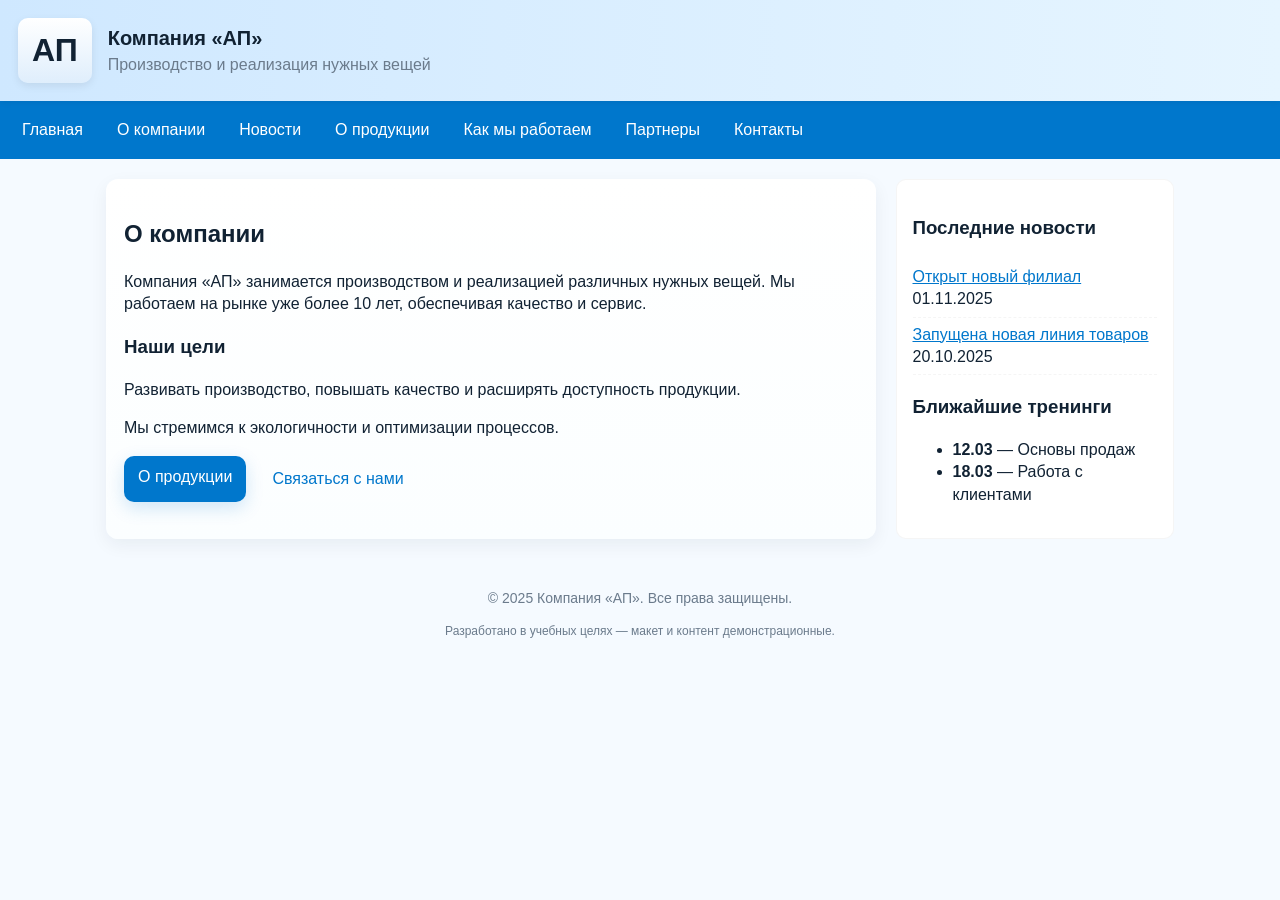
<file: index.html>
<!DOCTYPE html>
<html lang="ru">
<head>
<meta charset="utf-8">
<meta name="viewport" content="width=device-width, initial-scale=1">
<title>Компания АП — О компании</title>
<link rel="stylesheet" href="style.css">
</head>
<body>

<header class="site-header" role="banner">
  <div class="logo" aria-hidden="true">АП</div>
  <div class="header-info">
    <h1>Компания «АП»</h1>
    <p class="tagline">Производство и реализация нужных вещей</p>
  </div>
</header>


<nav class="main-nav" role="navigation" aria-label="Главное меню">
<a href="index.html">Главная</a>
  <a href="index.html">О компании</a>
  <a href="news.html">Новости</a>
  <a href="products.html">О продукции</a>
  <a href="work.html">Как мы работаем</a>
<a href="partners.html">Партнеры</a>
  <a href="contacts.html">Контакты</a>
</nav>


<main class="container" role="main">
  <article class="content" aria-labelledby="about-title">
    <h2 id="about-title">О компании</h2>
    <p>Компания «АП» занимается производством и реализацией различных нужных вещей. Мы работаем на рынке уже более 10 лет, обеспечивая качество и сервис.</p>
    <section aria-labelledby="goals">
      <h3 id="goals">Наши цели</h3>
      <p>Развивать производство, повышать качество и расширять доступность продукции.</p>
      <p>Мы стремимся к экологичности и оптимизации процессов.</p>
    </section>

    <div class="cta-row">
      <a class="btn" href="products.html">О продукции</a>
      <a class="btn outline" href="contacts.html">Связаться с нами</a>
    </div>
  </article>

  <aside class="sidebar" role="complementary" aria-labelledby="sidebar-news">
    <section id="sidebar-news">
      <h3>Последние новости</h3>
      <ul class="news-list">
        <li><a href="news.html#n1">Открыт новый филиал</a> <time datetime="2025-11-01">01.11.2025</time></li>
        <li><a href="news.html#n2">Запущена новая линия товаров</a> <time datetime="2025-10-20">20.10.2025</time></li>
      </ul>
    </section>

    <section aria-labelledby="trainings">
      <h3 id="trainings">Ближайшие тренинги</h3>
      <ul>
        <li><strong>12.03</strong> — Основы продаж</li>
        <li><strong>18.03</strong> — Работа с клиентами</li>
      </ul>
    </section>
  </aside>
</main>

<footer class="site-footer" role="contentinfo">
  <p>© 2025 Компания «АП». Все права защищены.</p>
  <p class="small">Разработано в учебных целях — макет и контент демонстрационные.</p>
</footer>

</body>
</html>
</file>
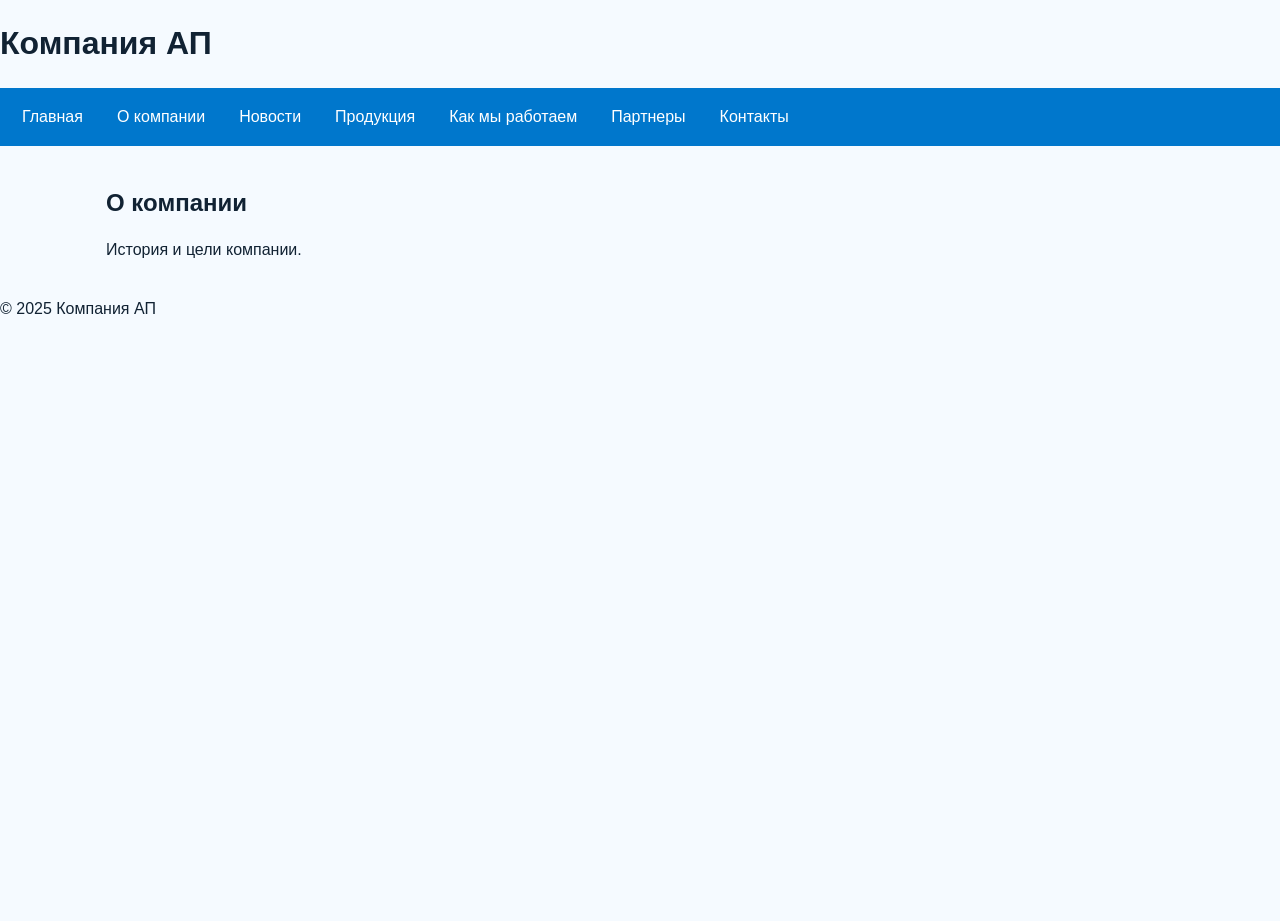
<file: about.html>
<!DOCTYPE html>
<html lang="ru">
<head>
<meta charset="UTF-8">
<meta name="viewport" content="width=device-width, initial-scale=1">
<title>О компании — АП</title>
<meta name="description" content="Информация о компании АП">
<meta name="keywords" content="компания АП, производство, продукция, партнеры, контакты">
<link rel="icon" href="favicon.ico">
<link rel="stylesheet" href="style.css">
</head>
<body>
<header><h1>Компания АП</h1></header>

<nav class="main-nav">
<a href="index.html">Главная</a>
<a href="about.html">О компании</a>
<a href="news.html">Новости</a>
<a href="products.html">Продукция</a>
<a href="work.html">Как мы работаем</a>
<a href="partners.html">Партнеры</a>
<a href="contacts.html">Контакты</a>
</nav>

<main class="container"><section><h2>О компании</h2><p>История и цели компании.</p></section></main>
<footer>© 2025 Компания АП</footer>
</body>
</html>
</file>
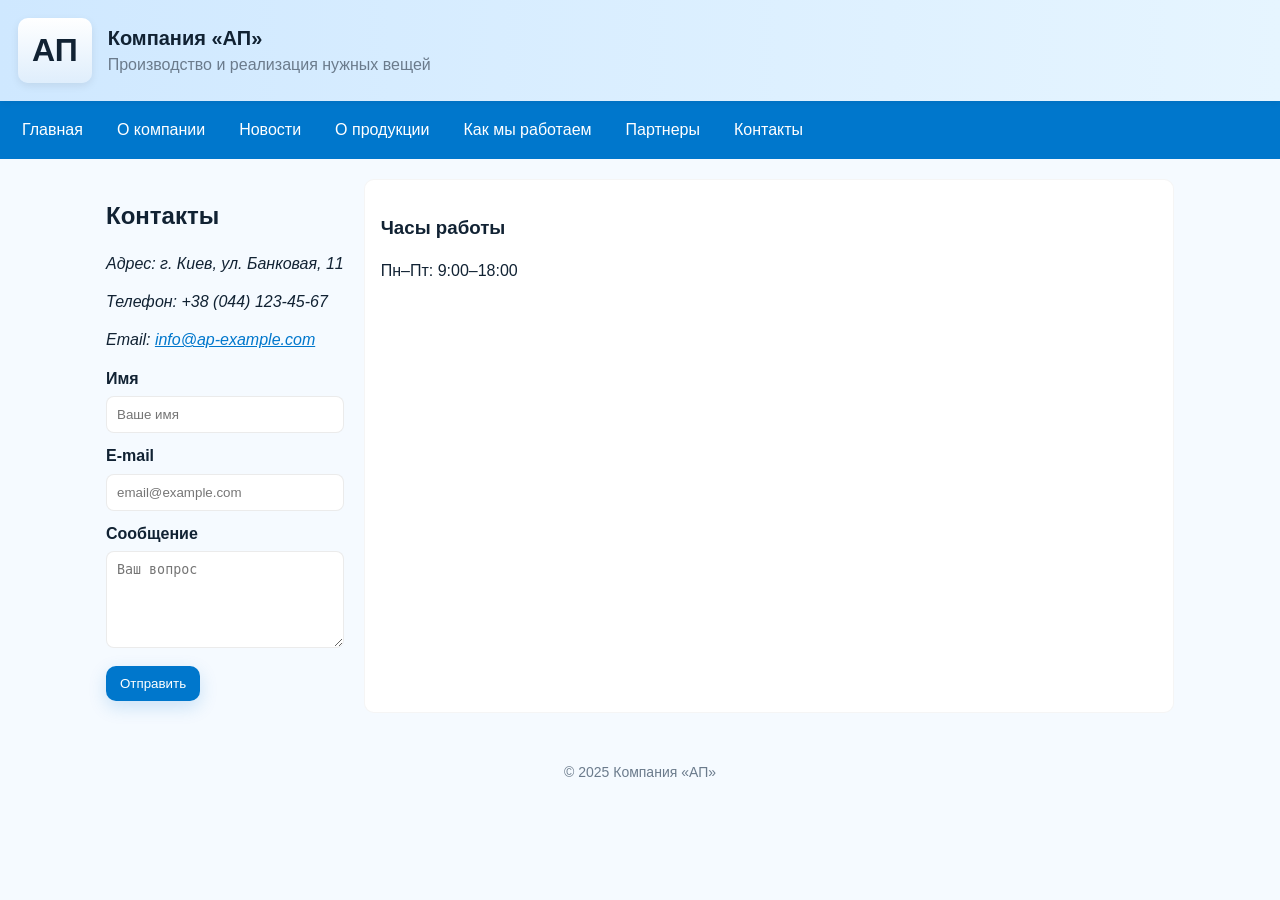
<file: contacts.html>
<!DOCTYPE html>
<html lang="ru">
<head>
<meta charset="utf-8">
<meta name="viewport" content="width=device-width, initial-scale=1">
<title>Контакты — Компания АП</title>
<link rel="stylesheet" href="style.css">
</head>
<body>

<header class="site-header" role="banner">
  <div class="logo" aria-hidden="true">АП</div>
  <div class="header-info">
    <h1>Компания «АП»</h1>
    <p class="tagline">Производство и реализация нужных вещей</p>
  </div>
</header>

<nav class="main-nav" role="navigation" aria-label="Главное меню">
<a href="index.html">Главная</a>
  <a href="index.html">О компании</a>
  <a href="news.html">Новости</a>
  <a href="products.html">О продукции</a>
  <a href="work.html">Как мы работаем</a>
<a href="partners.html">Партнеры</a>
  <a href="contacts.html">Контакты</a>
</nav>

<main class="container" role="main">
  <section aria-labelledby="contacts-title" class="contacts">
    <h2 id="contacts-title">Контакты</h2>
    <address>
      <p>Адрес: г. Киев, ул. Банковая, 11</p>
      <p>Телефон: +38 (044) 123-45-67</p>
      <p>Email: <a href="mailto:info@ap-example.com">info@ap-example.com</a></p>
    </address>

    <form class="contact-form" action="#" method="post" novalidate aria-label="Форма обратной связи">
      <div class="form-row">
        <label for="name">Имя</label>
        <input id="name" name="name" type="text" required placeholder="Ваше имя">
      </div>
      <div class="form-row">
        <label for="email">E-mail</label>
        <input id="email" name="email" type="email" required placeholder="email@example.com">
      </div>
      <div class="form-row">
        <label for="message">Сообщение</label>
        <textarea id="message" name="message" rows="5" maxlength="1000" placeholder="Ваш вопрос"></textarea>
      </div>
      <div class="form-row">
        <button class="btn" type="submit">Отправить</button>
      </div>
    </form>
  </section>

  <aside class="sidebar" role="complementary">
    <h3>Часы работы</h3>
    <p>Пн–Пт: 9:00–18:00</p>
  </aside>
</main>

<footer class="site-footer">
  <p>© 2025 Компания «АП»</p>
</footer>
</body>
</html>
</file>
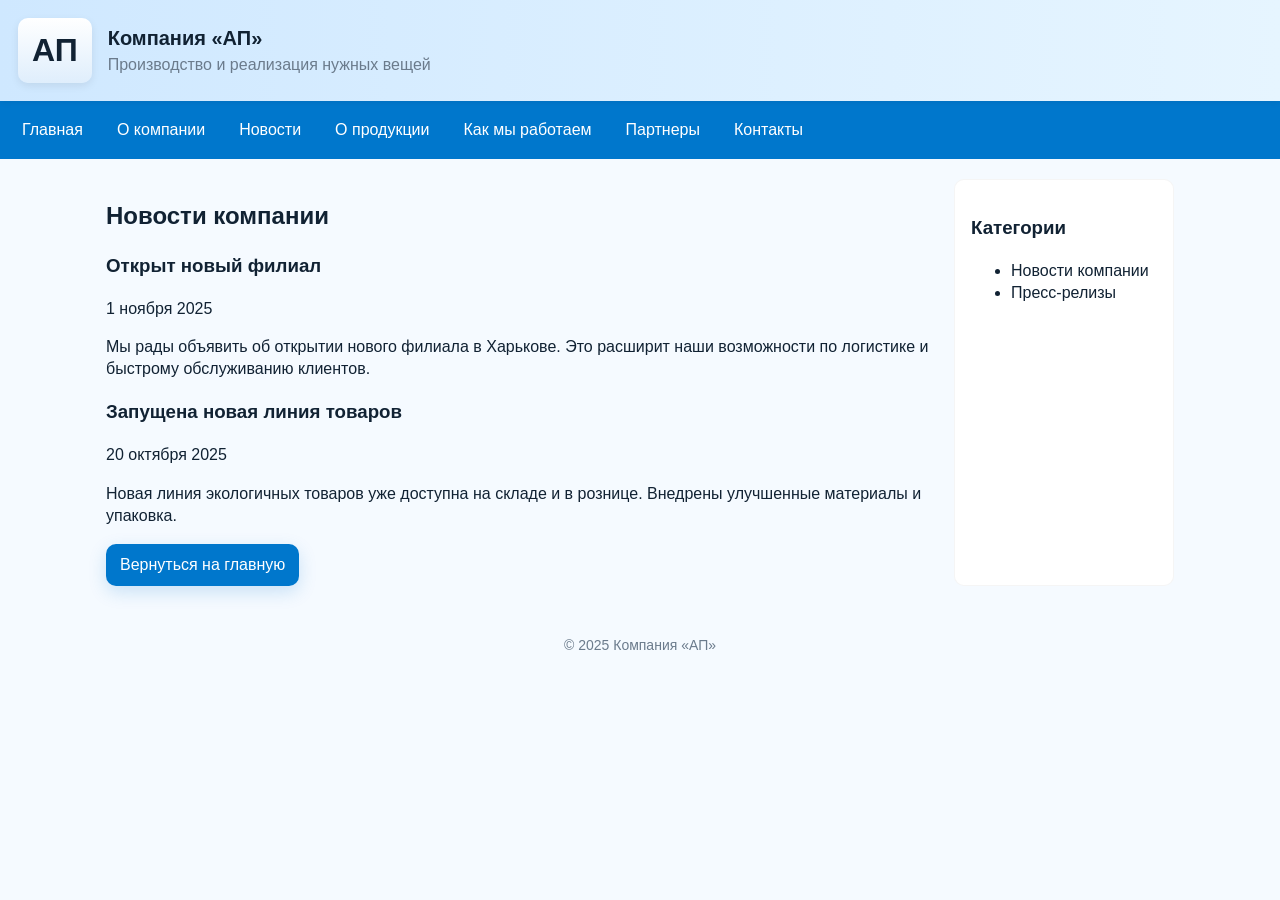
<file: news.html>
<!DOCTYPE html>
<html lang="ru">
<head>
<meta charset="utf-8">
<meta name="viewport" content="width=device-width, initial-scale=1">
<title>Новости — Компания АП</title>
<link rel="stylesheet" href="style.css">
</head>
<body>

<header class="site-header" role="banner">
  <div class="logo" aria-hidden="true">АП</div>
  <div class="header-info">
    <h1>Компания «АП»</h1>
    <p class="tagline">Производство и реализация нужных вещей</p>
  </div>
</header>

<nav class="main-nav" role="navigation" aria-label="Главное меню">
<a href="index.html">Главная</a>
  <a href="index.html">О компании</a>
  <a href="news.html">Новости</a>
  <a href="products.html">О продукции</a>
  <a href="work.html">Как мы работаем</a>
<a href="partners.html">Партнеры</a>
  <a href="contacts.html">Контакты</a>
</nav>

<main class="container" role="main">
  <article class="news-article" aria-labelledby="news-heading">
    <h2 id="news-heading">Новости компании</h2>

    <article class="post" id="n1" aria-labelledby="n1-title">
      <h3 id="n1-title">Открыт новый филиал</h3>
      <time datetime="2025-11-01">1 ноября 2025</time>
      <p>Мы рады объявить об открытии нового филиала в Харькове. Это расширит наши возможности по логистике и быстрому обслуживанию клиентов.</p>
    </article>

    <article class="post" id="n2" aria-labelledby="n2-title">
      <h3 id="n2-title">Запущена новая линия товаров</h3>
      <time datetime="2025-10-20">20 октября 2025</time>
      <p>Новая линия экологичных товаров уже доступна на складе и в рознице. Внедрены улучшенные материалы и упаковка.</p>
    </article>

    <a class="btn" href="index.html">Вернуться на главную</a>
  </article>

  <aside class="sidebar" role="complementary">
    <h3>Категории</h3>
    <ul>
      <li>Новости компании</li>
      <li>Пресс-релизы</li>
    </ul>
  </aside>
</main>

<footer class="site-footer">
  <p>© 2025 Компания «АП»</p>
</footer>
</body>
</html>
</file>
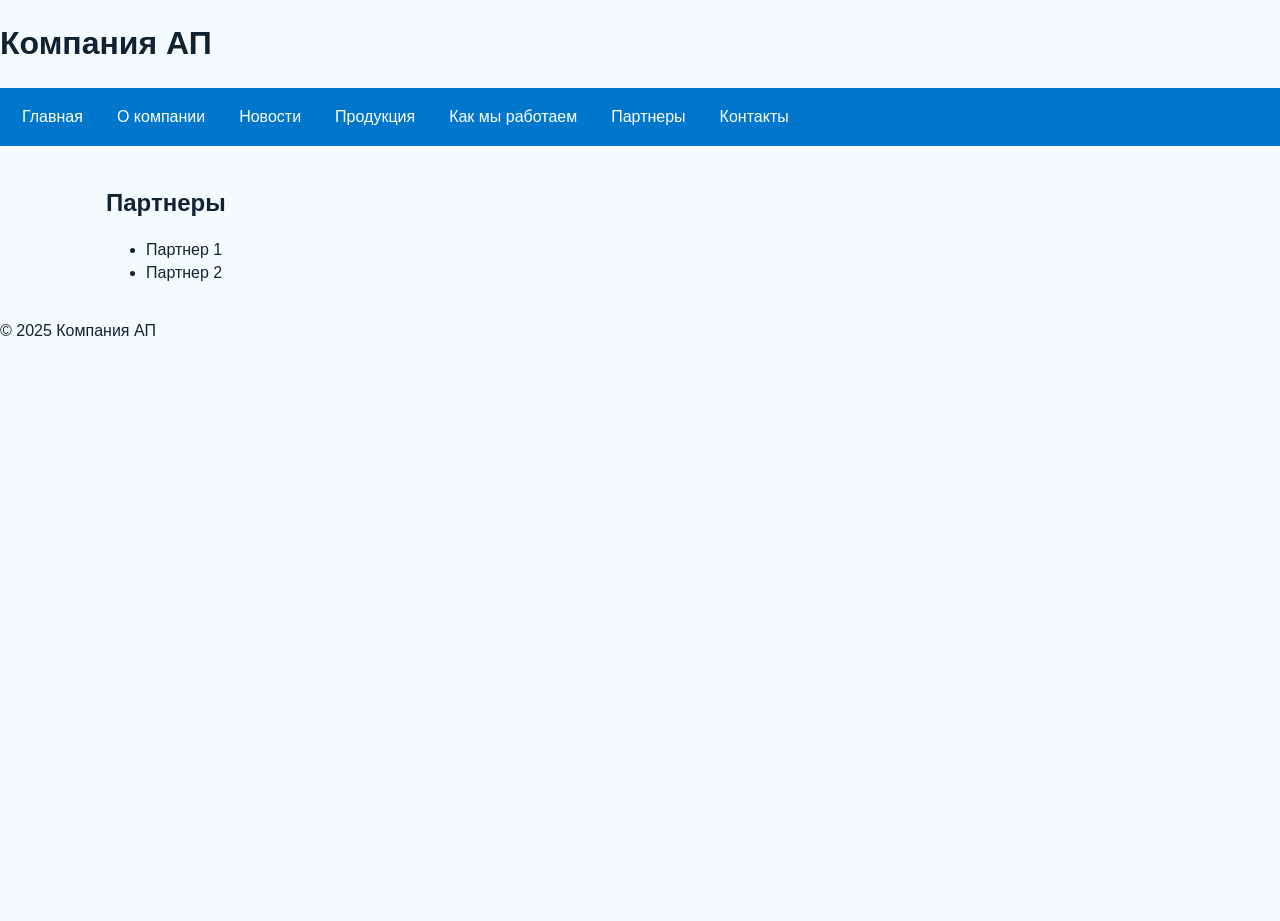
<file: partners.html>
<!DOCTYPE html>
<html lang="ru">
<head>
<meta charset="UTF-8">
<meta name="viewport" content="width=device-width, initial-scale=1">
<title>Партнеры — АП</title>
<meta name="description" content="Партнеры компании АП">
<meta name="keywords" content="компания АП, производство, продукция, партнеры, контакты">
<link rel="icon" href="favicon.ico">
<link rel="stylesheet" href="style.css">
</head>
<body>
<header><h1>Компания АП</h1></header>

<nav class="main-nav">
<a href="index.html">Главная</a>
<a href="about.html">О компании</a>
<a href="news.html">Новости</a>
<a href="products.html">Продукция</a>
<a href="work.html">Как мы работаем</a>
<a href="partners.html">Партнеры</a>
<a href="contacts.html">Контакты</a>
</nav>

<main class="container"><section><h2>Партнеры</h2><ul><li>Партнер 1</li><li>Партнер 2</li></ul></section></main>
<footer>© 2025 Компания АП</footer>
</body>
</html>
</file>
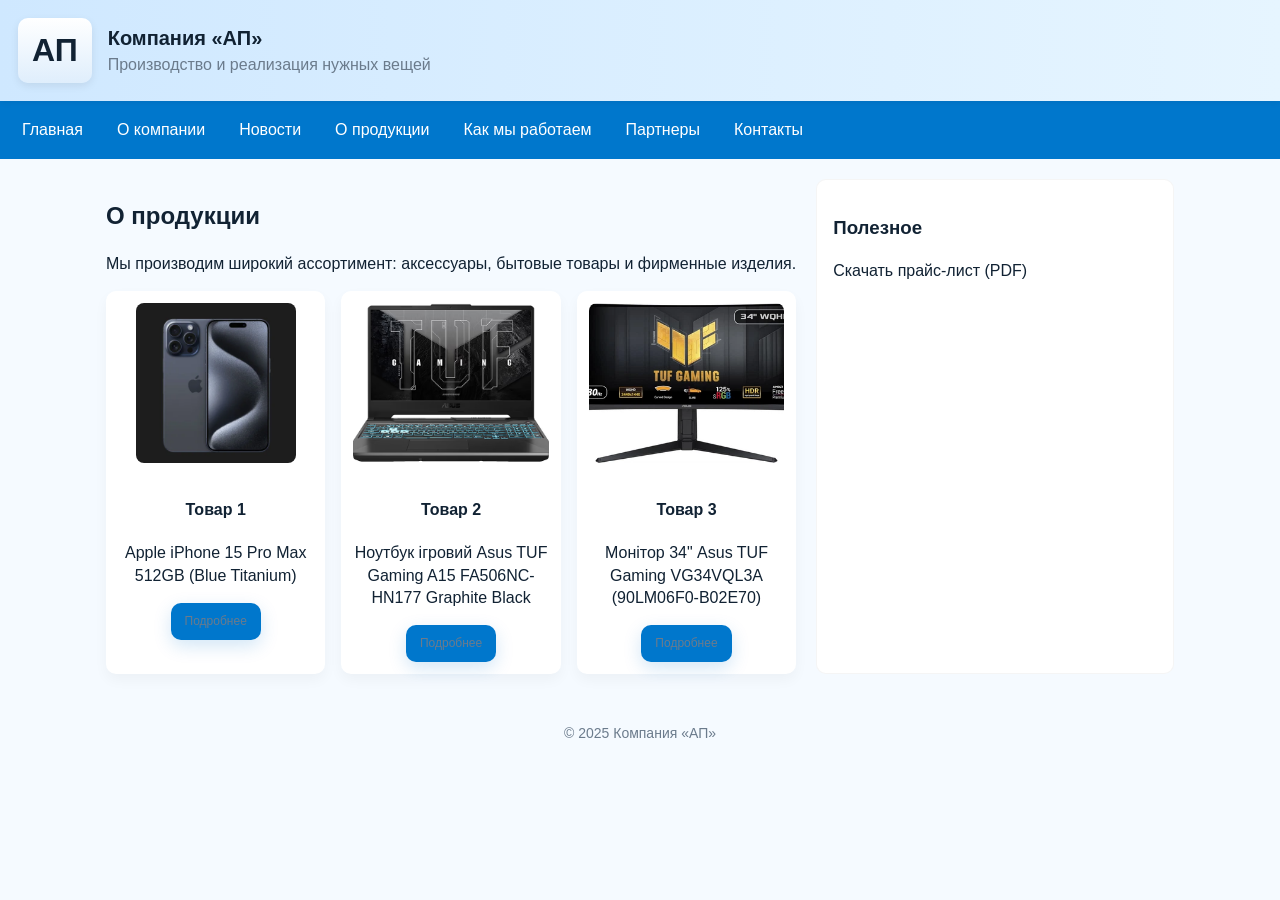
<file: products.html>
<!DOCTYPE html>
<html lang="ru">
<head>
<meta charset="utf-8">
<meta name="viewport" content="width=device-width, initial-scale=1">
<title>О продукции — Компания АП</title>
<link rel="stylesheet" href="style.css">
</head>
<body>

<header class="site-header" role="banner">
  <div class="logo" aria-hidden="true">АП</div>
  <div class="header-info">
    <h1>Компания «АП»</h1>
    <p class="tagline">Производство и реализация нужных вещей</p>
  </div>
</header>

<nav class="main-nav" role="navigation" aria-label="Главное меню">
<a href="index.html">Главная</a>
  <a href="index.html">О компании</a>
  <a href="news.html">Новости</a>
  <a href="products.html">О продукции</a>
  <a href="work.html">Как мы работаем</a>
<a href="partners.html">Партнеры</a>
  <a href="contacts.html">Контакты</a>
</nav>

<main class="container" role="main">
  <section class="products" aria-labelledby="prod-title">
    <h2 id="prod-title">О продукции</h2>
    <p>Мы производим широкий ассортимент: аксессуары, бытовые товары и фирменные изделия.</p>

    <ul class="product-grid">
      <li class="card">
        <img src="img/product1.jpg" alt="Товар 1" loading="lazy">
        <h4>Товар 1</h4>
        <p>Apple iPhone 15 Pro Max 512GB (Blue Titanium)</p>
        <a class="btn small" href="#">Подробнее</a>
      </li>
      <li class="card">
        <img src="img/product2.jpg" alt="Товар 2" loading="lazy">
        <h4>Товар 2</h4>
        <p>Ноутбук ігровий Asus TUF Gaming A15 FA506NC-HN177 Graphite Black</p>
        <a class="btn small" href="#">Подробнее</a>
      </li>
      <li class="card">
        <img src="img/product3.jpg" alt="Товар 3" loading="lazy">
        <h4>Товар 3</h4>
        <p>Монітор 34" Asus TUF Gaming VG34VQL3A (90LM06F0-B02E70)</p>
        <a class="btn small" href="#">Подробнее</a>
      </li>
    </ul>
  </section>

  <aside class="sidebar" role="complementary">
    <h3>Полезное</h3>
    <p>Скачать прайс-лист (PDF)</p>
  </aside>
</main>

<footer class="site-footer">
  <p>© 2025 Компания «АП»</p>
</footer>
</body>
</html>
</file>
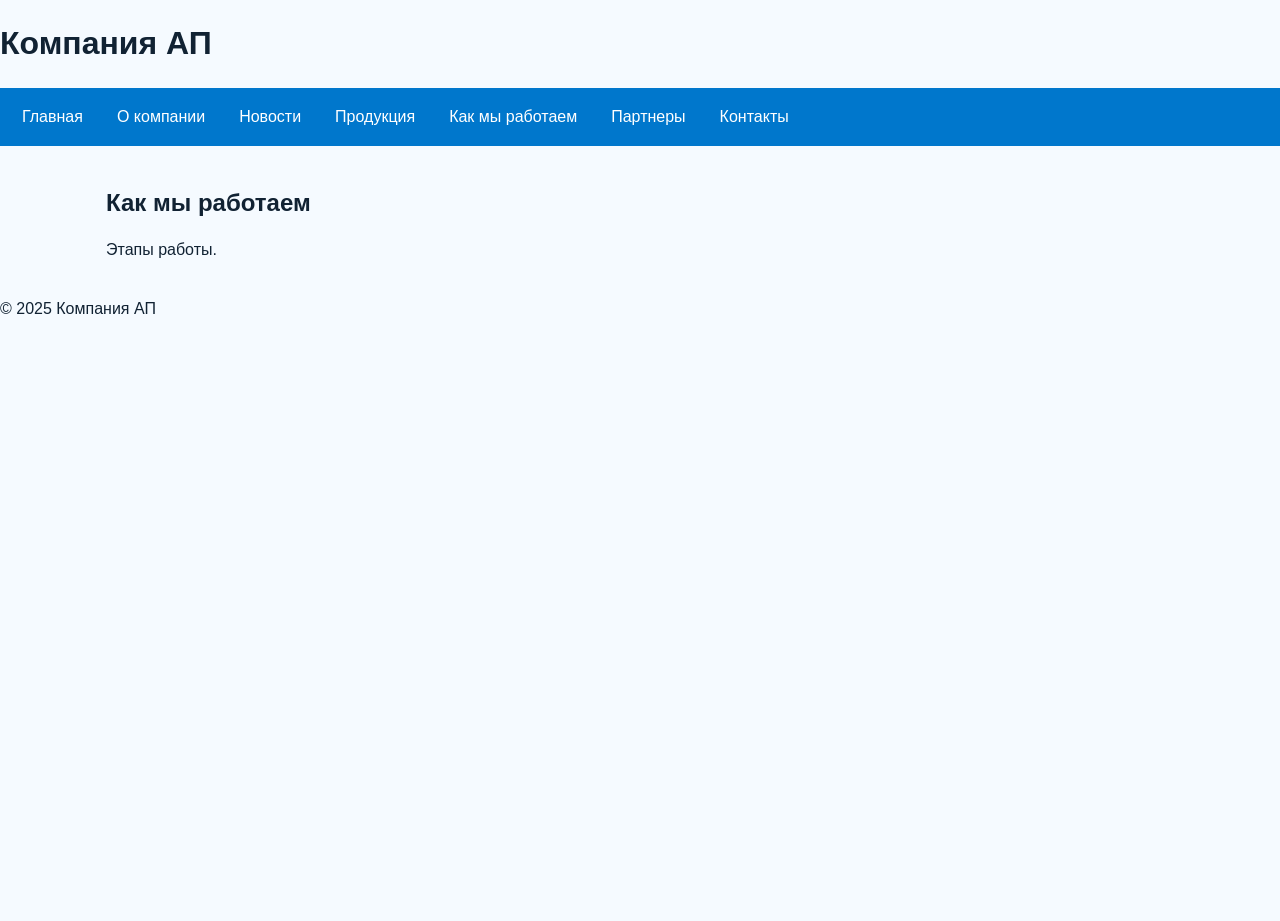
<file: work.html>
<!DOCTYPE html>
<html lang="ru">
<head>
<meta charset="UTF-8">
<meta name="viewport" content="width=device-width, initial-scale=1">
<title>Как мы работаем — АП</title>
<meta name="description" content="Принципы работы компании АП">
<meta name="keywords" content="компания АП, производство, продукция, партнеры, контакты">
<link rel="icon" href="favicon.ico">
<link rel="stylesheet" href="style.css">
</head>
<body>
<header><h1>Компания АП</h1></header>

<nav class="main-nav">
<a href="index.html">Главная</a>
<a href="about.html">О компании</a>
<a href="news.html">Новости</a>
<a href="products.html">Продукция</a>
<a href="work.html">Как мы работаем</a>
<a href="partners.html">Партнеры</a>
<a href="contacts.html">Контакты</a>
</nav>

<main class="container"><section><h2>Как мы работаем</h2><p>Этапы работы.</p></section></main>
<footer>© 2025 Компания АП</footer>
</body>
</html>
</file>
<file: style.css>
:root{
  --accent:#0077cc;
  --muted:#6b7b8c;
  --bg:#f5faff;
  --card-bg: #ffffff;
  --radius:12px;
  --container:1100px;
}

/* Reset-ish */
*{box-sizing:border-box}
html,body{height:100%;margin:0;font-family:Arial,Helvetica,sans-serif;background:var(--bg);color:#123;line-height:1.4}
a{color:var(--accent)}

/* Header */
.site-header{display:flex;align-items:center;padding:18px;gap:16px;background:linear-gradient(90deg, rgba(207,232,255,1) 0%, rgba(230,245,255,1) 100%);box-shadow:0 2px 6px rgba(0,0,0,0.06);position:relative;overflow:hidden}
.logo{font-size:32px;font-weight:700;padding:10px 14px;border-radius:10px;background:linear-gradient(180deg,#fff,#dfeefc);box-shadow:0 3px 8px rgba(0,0,0,0.08);flex-shrink:0}
.header-info h1{margin:0;font-size:20px}
.tagline{margin:2px 0 0;color:var(--muted)}

/* Navigation */
.main-nav{display:flex;gap:10px;padding:10px;background:var(--accent)}
.main-nav a{color:white;text-decoration:none;padding:8px 12px;border-radius:8px;display:inline-block;transition:transform .18s ease, box-shadow .18s ease; -webkit-transition:transform .18s ease, box-shadow .18s ease;}
.main-nav a:hover, .main-nav a:focus{transform:translateY(-3px);box-shadow:0 6px 14px rgba(0,0,0,0.12)}

/* Layout */
.container{max-width:var(--container);margin:20px auto;display:flex;gap:20px;padding:0 16px}
.content{flex:3;background:linear-gradient(180deg,var(--card-bg),#fbfeff);padding:18px;border-radius:var(--radius);box-shadow:0 6px 18px rgba(12,34,56,0.06);}
.sidebar{flex:1;min-width:220px;background:var(--card-bg);padding:16px;border-radius:10px;border:1px solid rgba(0,0,0,0.04)}

/* Buttons */
.btn{background:var(--accent);color:white;padding:10px 14px;border-radius:10px;text-decoration:none;display:inline-block;border:none;cursor:pointer;transition:transform .22s cubic-bezier(.2,.9,.2,1), box-shadow .22s ease;box-shadow:0 6px 18px rgba(0,119,204,0.18)}
.btn:hover, .btn:focus{transform:translateY(-4px);box-shadow:0 18px 30px rgba(0,119,204,0.16)}
.btn.outline{background:transparent;color:var(--accent);box-shadow:none;border:2px solid rgba(255,255,255,0.12);}

/* Product grid with transform hover effect */
.product-grid{list-style:none;padding:0;margin:0;display:grid;grid-template-columns:repeat(auto-fit,minmax(200px,1fr));gap:16px}
.card{background:var(--card-bg);border-radius:10px;padding:12px;text-align:center;transition:transform .28s ease, box-shadow .28s ease;box-shadow:0 6px 14px rgba(0,0,0,0.04)}
.card img{max-width:100%;height:160px;object-fit:cover;border-radius:8px;margin-bottom:8px;filter:grayscale(10%) saturate(1.05);transition:filter .4s ease, transform .4s ease}
.card:hover{transform:translateY(-8px);box-shadow:0 20px 40px rgba(18,50,80,0.12)}
.card:hover img{filter:grayscale(0) saturate(1.05) contrast(1.02);transform:scale(1.02)}

/* News list styling */
.news-list{padding-left:0;list-style:none;margin:0}
.news-list li{padding:6px 0;border-bottom:1px dashed rgba(0,0,0,0.04)}

/* Form styles with focus effects */
.contact-form{max-width:560px}
.form-row{margin-bottom:12px}
label{display:block;margin-bottom:6px;font-weight:600}
input[type="text"], input[type="email"], textarea{width:100%;padding:10px;border-radius:8px;border:1px solid rgba(0,0,0,0.08);outline:none;transition:box-shadow .18s ease, transform .12s ease}
input:focus, textarea:focus{box-shadow:0 10px 24px rgba(0,119,204,0.12);transform:translateY(-2px)}

/* Footer */
.site-footer{text-align:center;padding:16px;margin-top:20px;color:var(--muted);font-size:14px}

/* Small utilities */
.cta-row{margin-top:16px;display:flex;gap:10px;flex-wrap:wrap}
.small{font-size:12px;color:var(--muted)}

/* Responsive */
@media (max-width:800px){
  .container{flex-direction:column;padding:0 12px}
  .sidebar{order:2}
  .content{order:1}
  .logo{font-size:28px}
  .main-nav{flex-wrap:wrap}
}

/* Accessibility: respect user's reduced motion preference */
@media (prefers-reduced-motion: reduce){
  *{transition:none!important;animation:none!important}
}

/* Vendor prefixes for some effects (cross-browser) */
.main-nav a{-webkit-transition:transform .18s ease, box-shadow .18s ease;transition:transform .18s ease, box-shadow .18s ease}
.card{-webkit-transform:translateZ(0);transform:translateZ(0)}
</file>
